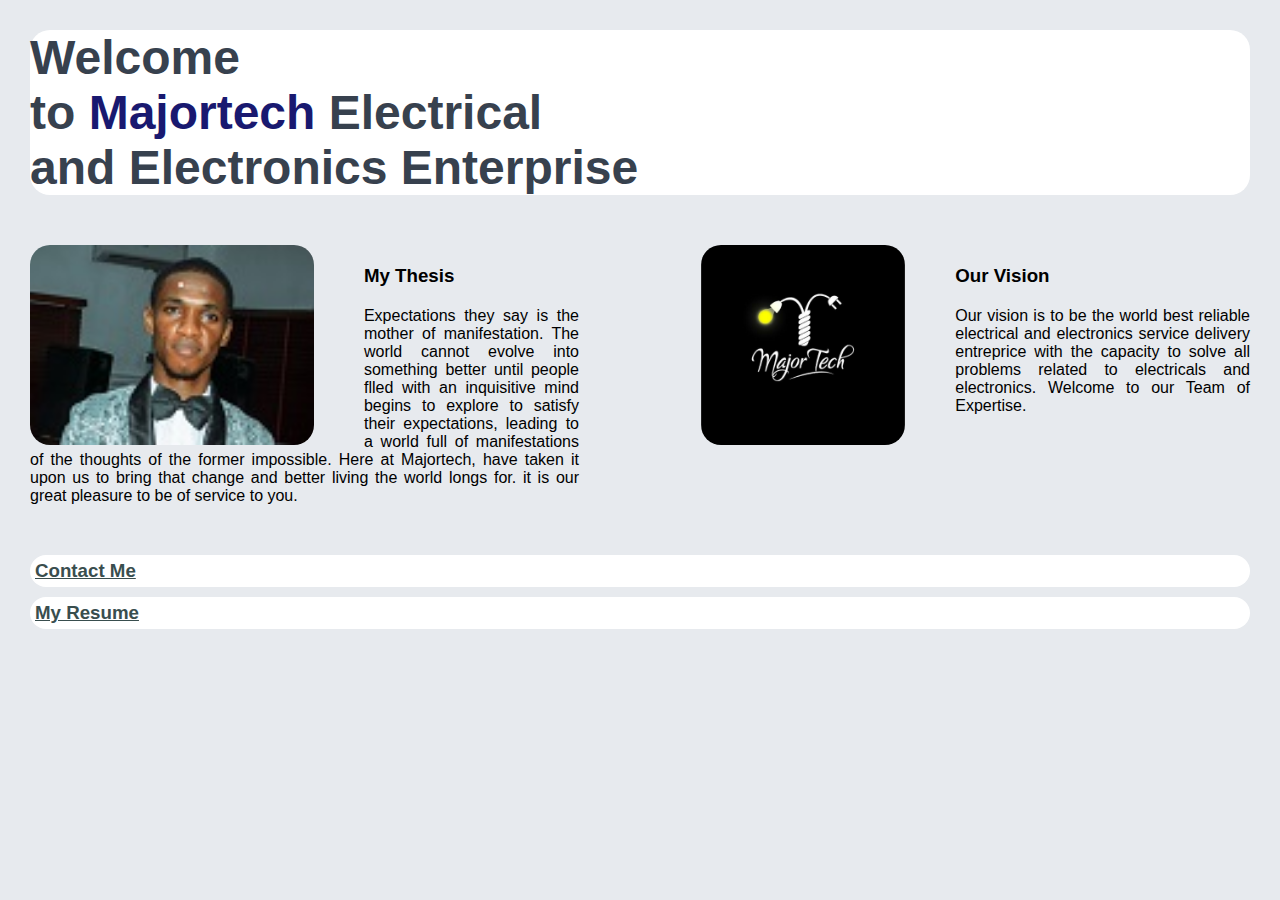
<file: index.html>
<!DOCTYPE html>
<html lang="en">
<head>
    <meta charset="UTF-8">
    <meta name="viewport" content="width=device-width, initial-scale=1.0">
    <title>Majortech.com</title>
    <link rel="stylesheet" href="./style.css">
</head>
    <body>
        <div class="main">
            <header>
                <h1>
                  Welcome  <br> to <span class="maj">Majortech</span>  Electrical <br/> and Electronics Enterprise
                </h1>
            </header>

            <div class="thesis thevis">
                <img class="img" src="./My images/Major.jpg" alt="Majortech logo" height="400">
                <h3>My Thesis</h3>
                <p>
                    Expectations they say is the mother of manifestation. The world cannot evolve into
                    something better until people flled with an inquisitive mind begins to explore to satisfy
                    their expectations, leading to a world full of manifestations of the thoughts of the former
                    impossible. Here at Majortech, have taken it upon us to bring that change and better living
                    the world longs for. it is our great pleasure to be of service to you. 
                </p>
            </div>
            <div class="vision thevis">
                    <img class="img" src="./My images/Majortechlogo.png" alt="Majortech logo" height="400">
                    <h3>Our Vision</h3>
                    <p>
                        Our vision is to be the world best reliable electrical and electronics service 
                        delivery entreprice with the capacity to solve all problems related to electricals 
                        and electronics. Welcome to our Team of Expertise.
                    </p>
            </div>
            
            <div class="conres">
                <div class="contact">
                    <h3 class="heading"><a href="./contact.html">Contact Me</a></h3>
                </div>
                <div class="resume">
                    <h3 class="heading"><a href="./resume.html">My Resume</a></h3>
                </div>
            </div>
        </div> 
    </body>
</html>
</file>
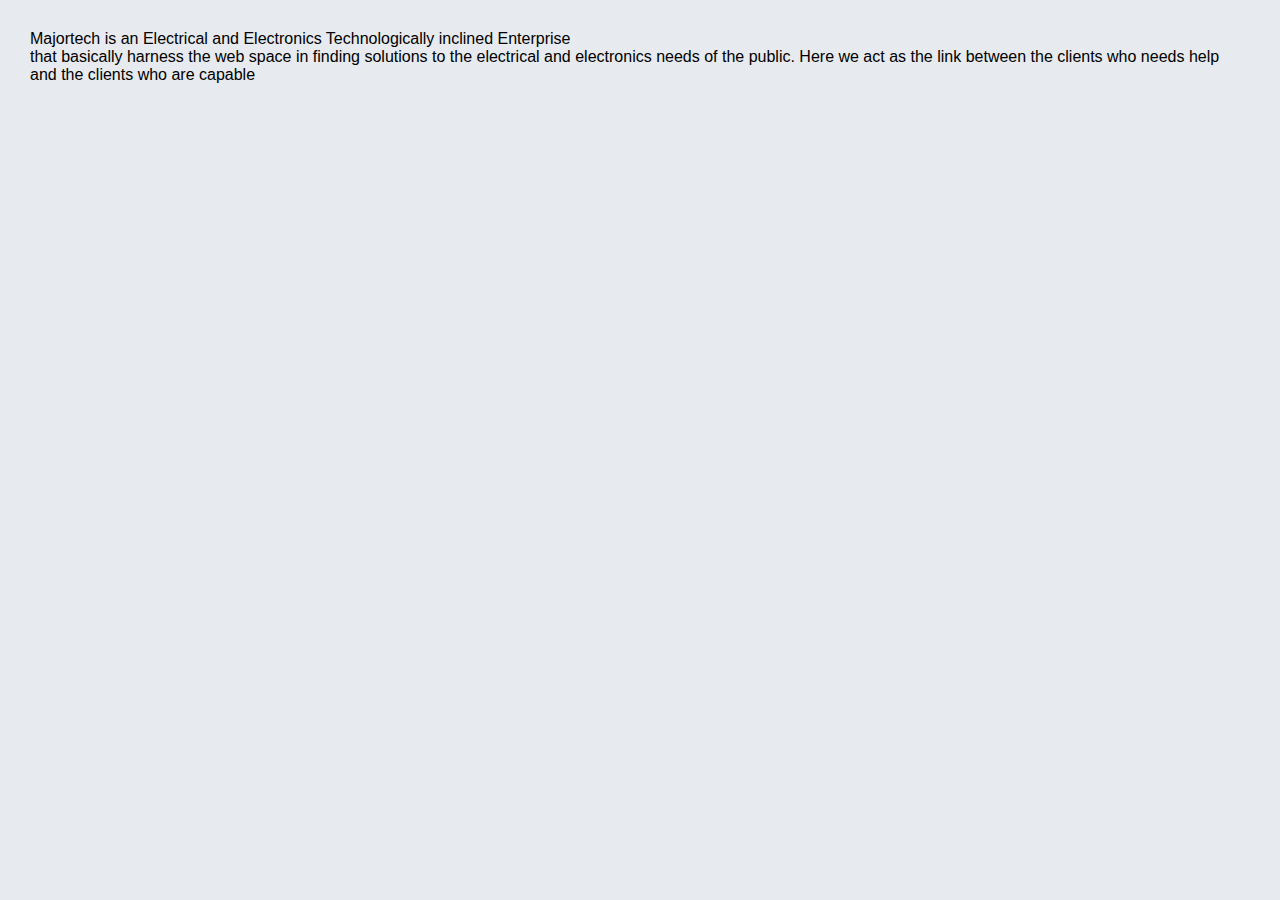
<file: about.html>
<!DOCTYPE html>
<html lang="en">
    <head>
        <meta charset="UTF-8">
        <meta name="viewport" content="width=device-width, initial-scale=1.0">
        <title>About Me</title>
        <link rel="stylesheet" href="./style.css">
    </head>
    
    <body>
        <p>Majortech is an Electrical and Electronics Technologically inclined Enterprise <br/>
           that basically harness the web space in finding solutions to the electrical and electronics needs of the public.
           Here we act as the link between the clients who needs help and the clients who are capable
        </p>
        
    </body> 
</html>
</file>
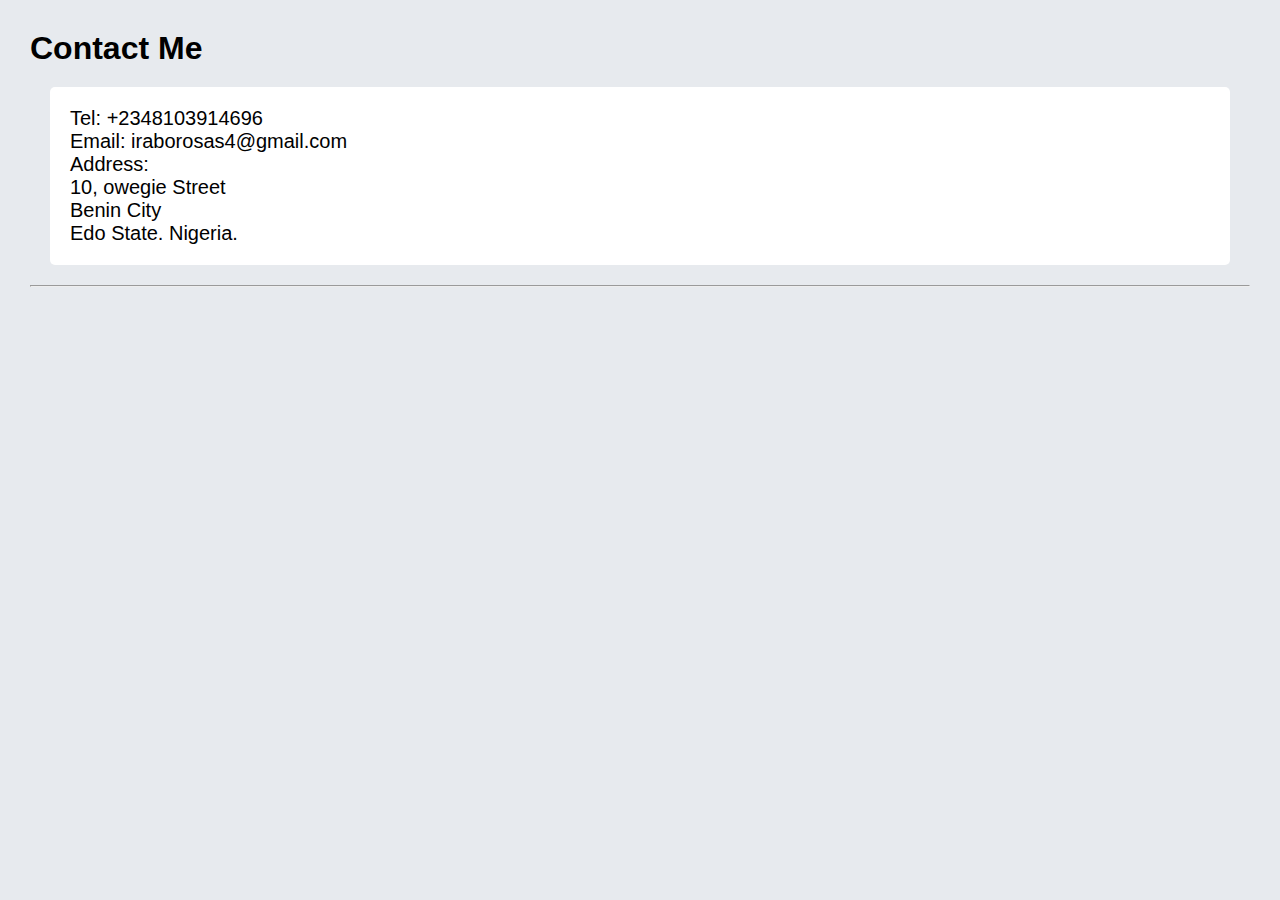
<file: contact.html>
<!DOCTYPE html>
<html lang="en">
  <head>
    <meta charset="UTF-8">
    <meta name="viewport" content="width=device-width, initial-scale=1.0">
    <title>Contact Me</title>
    <link rel="stylesheet" href="./style.css">
  </head>


  <body>
      <h1>Contact Me</h1>
      <div class=" unordered">
          <p>Tel: +2348103914696</p>
          <p>Email: iraborosas4@gmail.com</p>
          <p>Address: <br/>
          10, owegie Street<br />
          Benin City<br />
          Edo State. Nigeria.
        </p>
      </div>
    <hr/>
  </body>
</html>
</file>
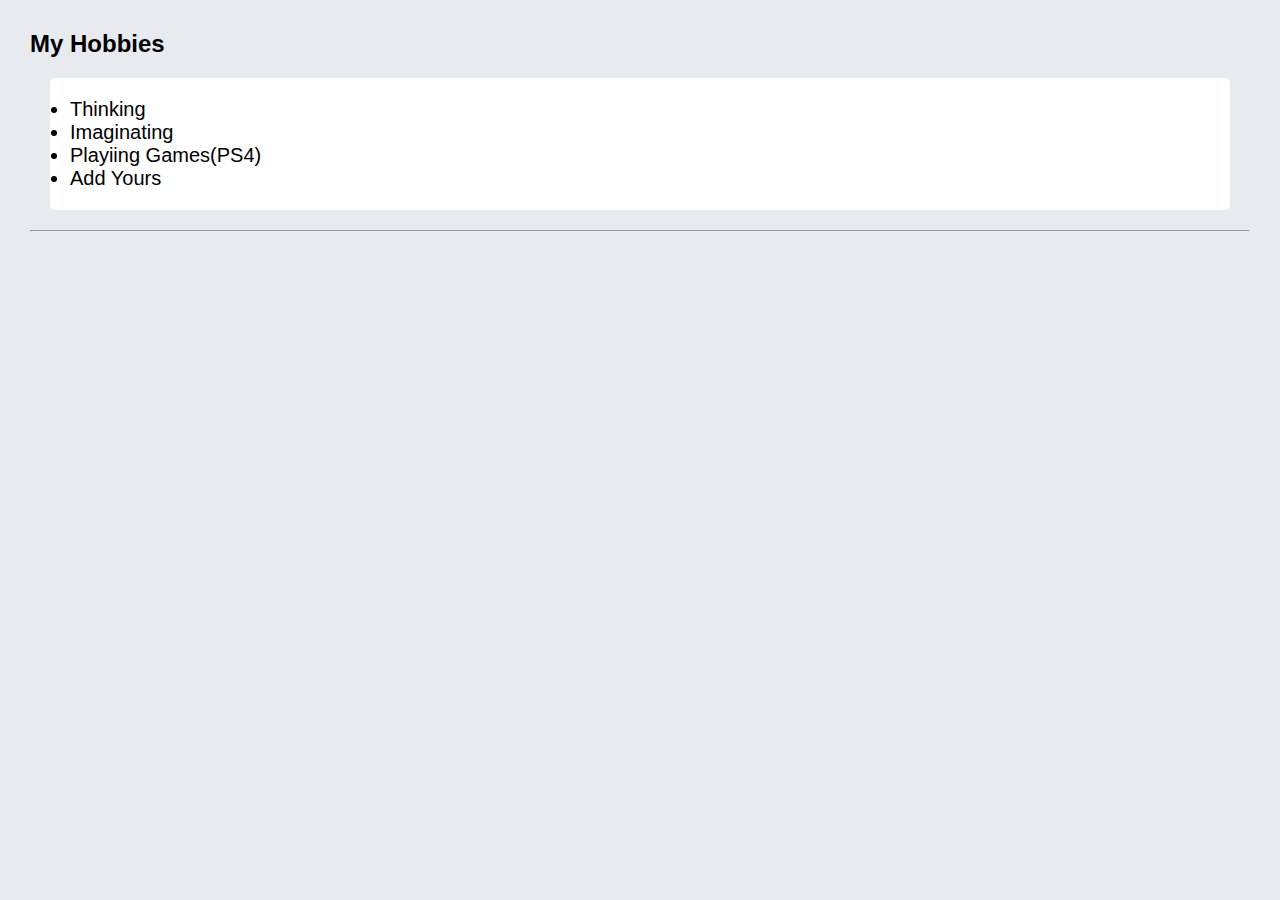
<file: hobbies.html>
<!DOCTYPE html>
<html lang="en">
<head>
    <meta charset="UTF-8">
    <meta name="viewport" content="width=device-width, initial-scale=1.0">
    <title>My Hobbies</title>
    <link rel="stylesheet" href="./style.css">
</head>
<body class="hobbies">
    <h2>My Hobbies</h2>
    <ul class=" unordered">
        <li>Thinking</li>
        <li>Imaginating</li>
        <li>Playiing Games(PS4)</li>
        <li>Add Yours</li>
    </ul>
    <hr/>
</body>
</html>
</file>
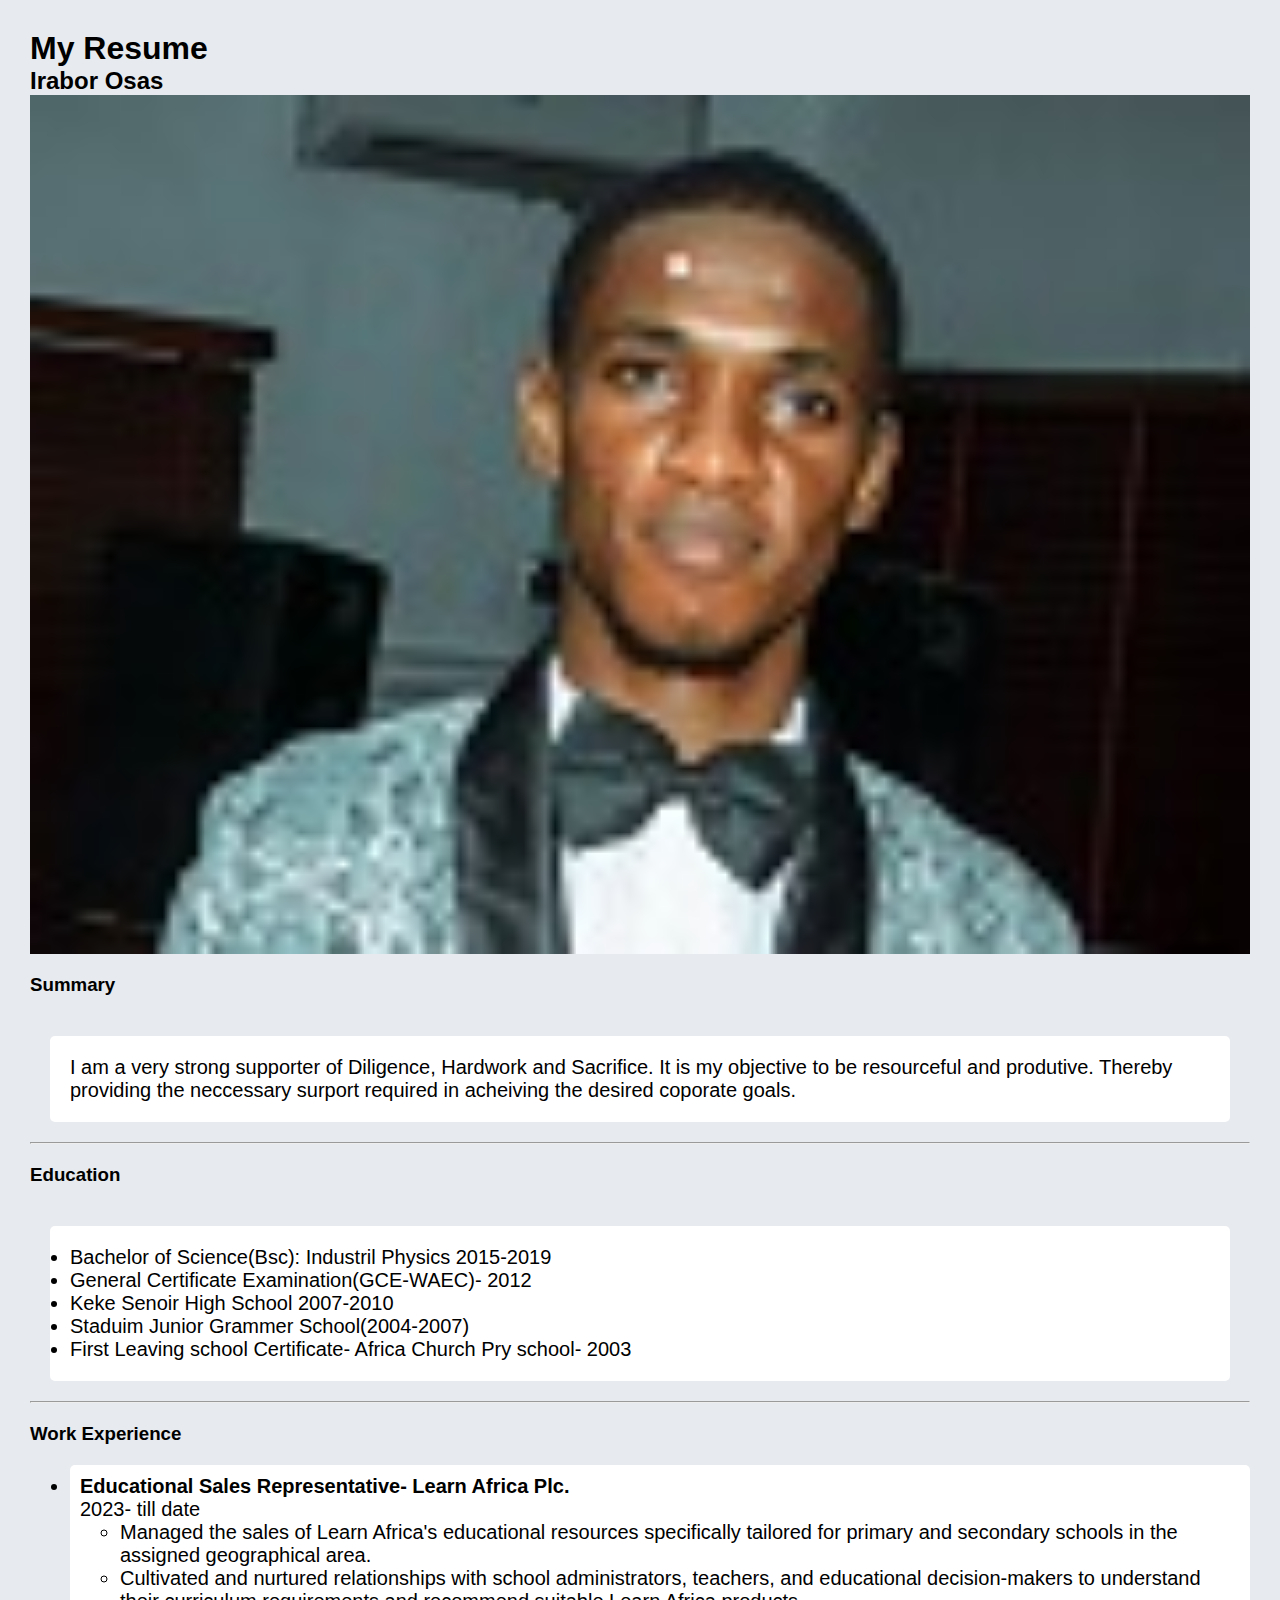
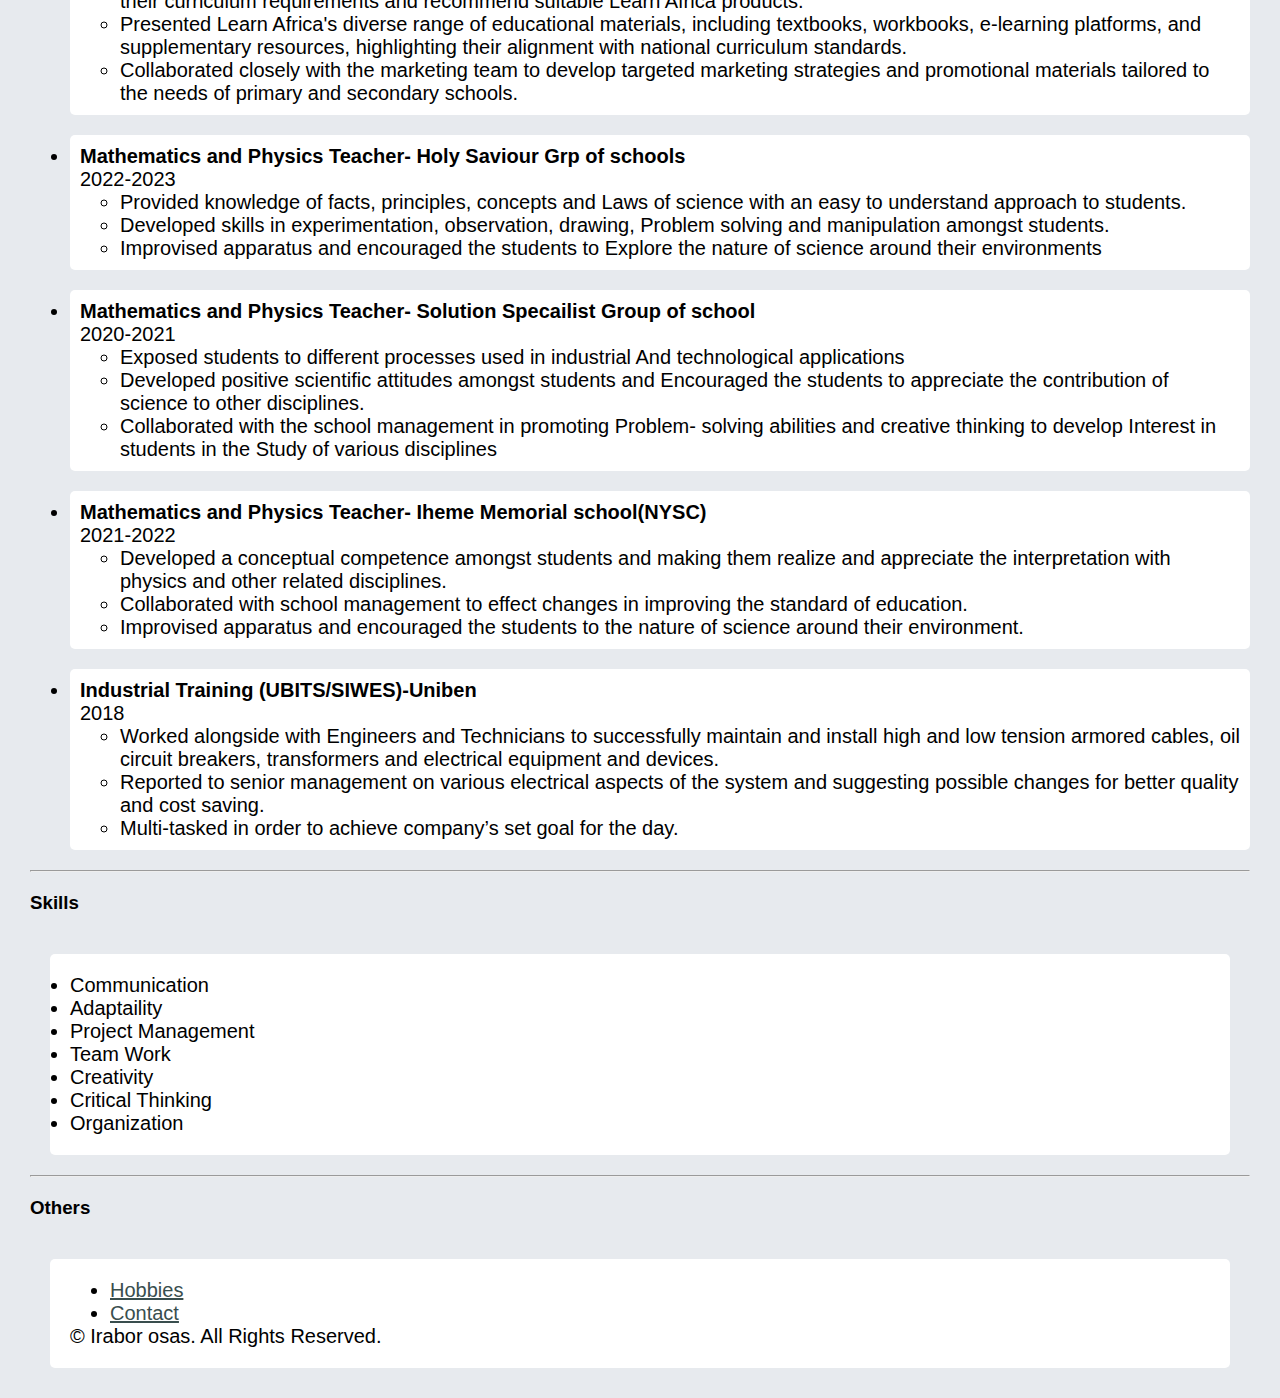
<file: resume.html>
<!DOCTYPE html>
<html lang="en">
    <head>
        <meta charset="UTF-8">
        <meta name="viewport" content="width=device-width, initial-scale=1.0">
        <title>My Resume</title>
        <link rel="stylesheet" href="./style.css">
    </head>
    <body>
        <h1>My Resume</h1>
        <h2>Irabor Osas</h2>
        <img src="./My images/Major.jpg" alt="My Picture">
        <h3 >Summary</h3>
        <p class=" unordered">I am a very strong supporter of Diligence, Hardwork and Sacrifice. It is my objective to be resourceful 
            and produtive. Thereby providing the neccessary surport required in acheiving the desired coporate goals.
        </p>
        <hr/>

            <h3 >Education</h3>
           
            <ul class=" unordered"> 
                <div >
                    <li>Bachelor of Science(Bsc): Industril Physics 2015-2019</li>
                    <li>General Certificate Examination(GCE-WAEC)- 2012</li>
                    <li>Keke Senoir High School 2007-2010</li>
                    <li>Staduim Junior Grammer School(2004-2007)</li>
                    <li>First Leaving school Certificate- Africa Church Pry school- 2003 </li>
                </div>
            </ul>
            
        <hr/>
        <h3>Work Experience</h3>
        <div>
            <ul>
                <li  class = "exp"><h4 >Educational Sales Representative- Learn Africa Plc.</h4>
                    <p>2023- till date</p>
                    <ul>
                        <li>Managed the sales of Learn Africa's educational resources specifically
                            tailored for primary and secondary schools in the assigned geographical area.</li>
                        <li>Cultivated and nurtured relationships with school administrators, teachers,
                            and educational decision-makers to understand their curriculum requirements
                            and recommend suitable Learn Africa products.</li>
                        <li>Presented Learn Africa's diverse range of educational materials, including
                            textbooks, workbooks, e-learning platforms, and supplementary resources,
                            highlighting their alignment with national curriculum standards.</li>
                        <li>Collaborated closely with the marketing team to develop targeted marketing
                            strategies and promotional materials tailored to the needs of primary and
                            secondary schools.</li>
                    </ul>
                </li>
                <li class = "exp"><h4 >Mathematics and Physics Teacher- Holy Saviour Grp of schools</h4>
                    <p>2022-2023</p>
                    <ul>
                        <li>Provided knowledge of facts, principles, concepts and Laws of science 
                        with an easy to understand approach to students.</li>
                        <li>Developed skills in experimentation, observation, drawing, 
                            Problem solving and manipulation amongst students.</li>
                        <li>Improvised apparatus and encouraged the students to Explore 
                            the nature of science around their environments</li>
                    </ul>
                </li>
                <li class = "exp"><h4 >Mathematics and Physics Teacher- Solution Specailist Group of school</h4> 
                    <p>2020-2021</p>
                    <ul>
                        <li>Exposed students to different processes used in industrial
                            And technological applications</li>
                        <li>Developed positive scientific attitudes amongst students and
                            Encouraged the students to appreciate the contribution of 
                            science to other disciplines.</li>
                        <li>
                            Collaborated with the school management in promoting 
                            Problem- solving abilities and creative thinking to develop
                            Interest in students in the Study of various disciplines
                        </li>
                    </ul>
                </li>
                <li class = "exp"><h4 >Mathematics and Physics Teacher- Iheme Memorial school(NYSC)</h4> 
                    <p>2021-2022</p>
                    <ul>
                        <li>Developed a conceptual competence amongst students and making them realize and appreciate the interpretation 
                            with physics and other related disciplines.</li> 
                        <li>Collaborated with school management to effect changes in improving the standard of education.</li>
                        <li>Improvised apparatus and encouraged the students to the nature of science around their environment.</li>
                    </ul>
                </li>
                <li class = "exp"><h4 >Industrial Training (UBITS/SIWES)-Uniben</h4>
                    <p>2018</p>
                    <ul>
                        <li>Worked alongside with Engineers and Technicians to
                            successfully maintain and install high and low tension 
                            armored cables, oil circuit breakers, transformers and 
                            electrical equipment and devices.</li>
                        <li>Reported to senior management on various electrical 
                            aspects of the system and suggesting possible changes 
                            for better quality and cost saving.</li>
                        <li>Multi-tasked in order to achieve company’s set goal for
                            the day.</li>  
                    </ul>
                </li>
            </ul>
        </div>
        <hr>
        <h3>Skills</h3>
        <ul class=" unordered">
            <li>Communication</li>
            <li>Adaptaility</li>
            <li>Project Management</li>
            <li>Team Work</li>
            <li>Creativity</li>
            <li>Critical Thinking</li>
            <li>Organization</li> 
        </ul>
        <hr/>
        
        <h3 >Others</h3>
        <section class=" unordered">
            <ul>
                <li><a href="./hobbies.html">Hobbies</a></li>
                <li><a href="./contact.html">Contact</a></li>
            </ul>
            <footer>
                <P>© Irabor osas. All Rights Reserved.</P>
            </footer>
        </section>  
    </body>
</html>
</file>
<file: style.css>
*{
    margin: 0px;
}

body{
    background-color:rgb(231, 234, 238);
    margin: 20px 20px 0 20px;
    padding: 10px;
    flex-direction: column;
    display: flex;
    min-height: 95vh;
    font-family: 'Gill Sans', 'Gill Sans MT', Calibri, 'Trebuchet MS', sans-serif;
}
.resume, .contact{
   
    background-color: rgb(255, 255, 255);
    color:rgb(178, 182, 182);
    border-radius: 20px;
    margin: 0px 0px 10px 0px;
    padding: 5px;
}


.exp{
    background-color: rgb(255, 255, 255);
    font-size: 20px;
    border-radius: 5px;
    padding: 10px;
    margin-bottom:20px;
}

a{
    color:rgb(57, 78, 78); 
}



.main{
    flex: 1;
}


header > h1 {
    font-size: 3rem;
    background-color: rgb(255, 255, 255);
    color:rgb(55, 65, 78);
    border-radius: 20px;
    margin-bottom: 50px;
    object-fit: fill;
}
.unordered{
    background-color: rgb(255, 255, 255);
    font-size: 20px;
    border-radius: 5px;
    margin: 20px;
    padding: 20px; 
}
.maj{
    color: midnightblue;
}

.thevis{
    width: 45%;
    margin-bottom: 50px;
    display: inline-block;
    text-align: justify;
}
    
.img{
    height: 200px;
    float: left;
    border-radius: 20px;
    margin-right: 50px;
}

.thesis{
    float: left;
}

.vision{
    float: right
}

h3 {
    margin-bottom: 20px;
    margin-top: 20px;
}

.conres {
    clear: both;
}
.heading{
    margin: 0px;
}


@media (max-width: 680px) {
    h1 {
        font-size: 2.5rem;
        text-align: center;
        object-fit: cover;
      }

    .thevis {
        width: 100%;
        display: block;
        margin-bottom: 30px;
        text-align: justify;
    }

    .img {
        width: 100%;
        display: block;
        margin-bottom: 30px;
        object-fit: contain;
        border-radius: 10px;
    }

}
</file>
